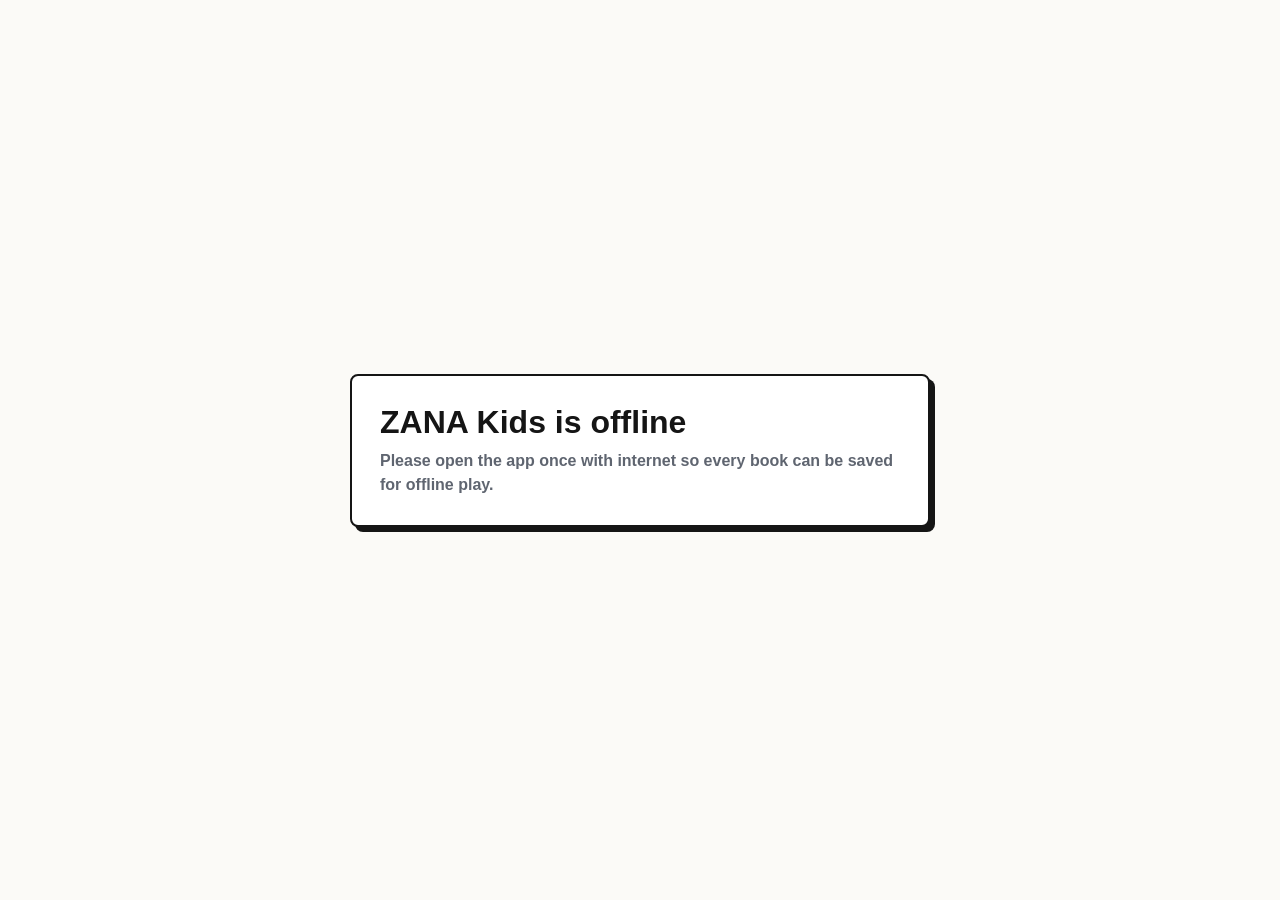
<file: offline.html>
<!DOCTYPE html>
<html lang="th">
<head>
  <meta charset="UTF-8">
  <meta name="viewport" content="width=device-width, initial-scale=1">
  <title>ZANA Kids Offline</title>
  <style>
    body{margin:0;min-height:100vh;display:grid;place-items:center;background:#fbfaf7;color:#151515;font-family:Trebuchet MS,Arial,sans-serif}
    main{width:min(520px,calc(100% - 32px));border:2px solid #151515;border-radius:8px;background:#fff;padding:28px;box-shadow:5px 5px 0 #151515}
    h1{margin:0 0 8px;font-size:2rem} p{margin:0;color:#5f6570;font-weight:700;line-height:1.5}
  </style>
</head>
<body>
  <main>
    <h1>ZANA Kids is offline</h1>
    <p>Please open the app once with internet so every book can be saved for offline play.</p>
  </main>
</body>
</html>
</file>
